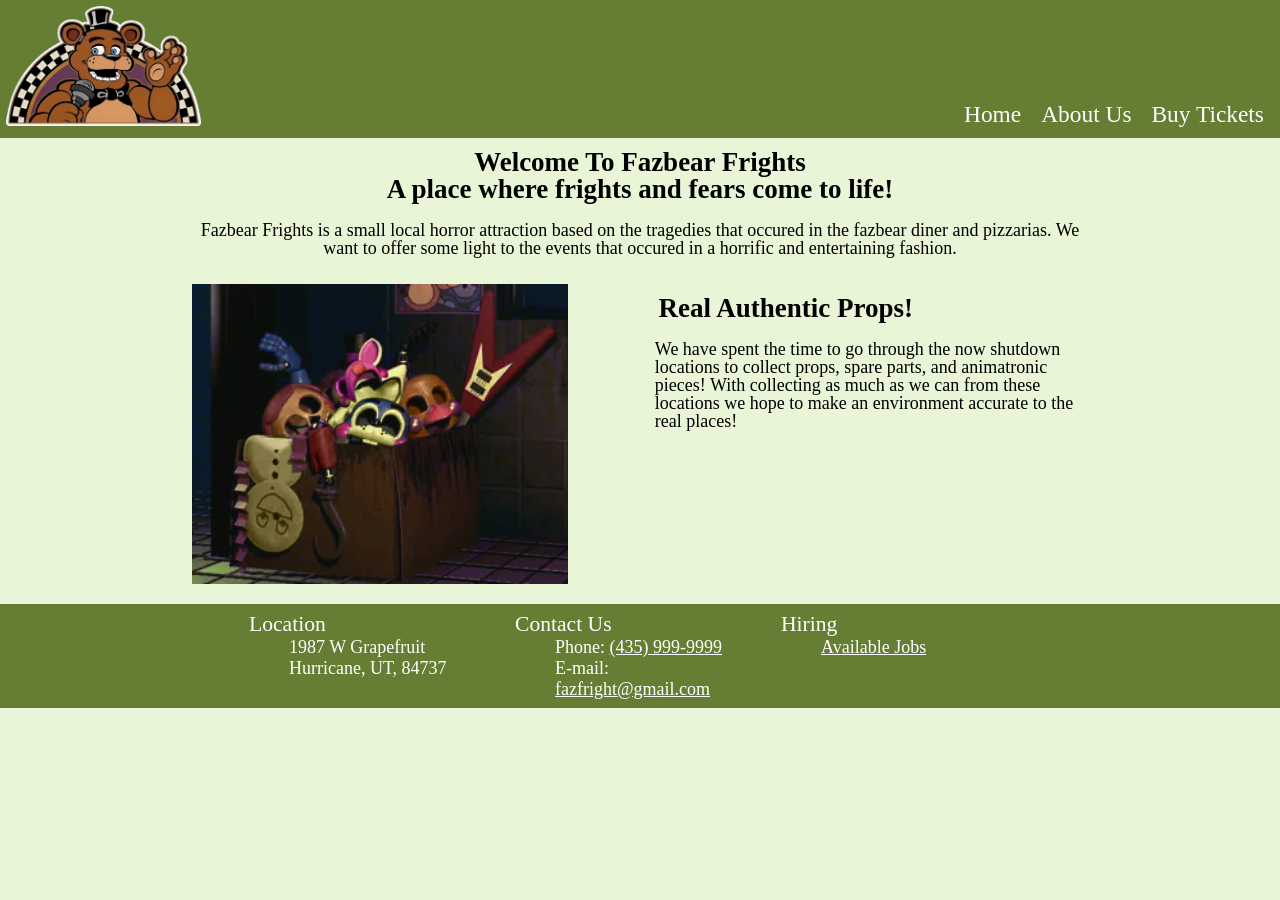
<file: index.html>
<!DOCTYPE html>
<html>
  <head>
    <title>Title</title>
    <meta charset="utf-8">
    <link rel="stylesheet" href="style.css">
    <link rel="icon" href="images/icon.png">
  </head>
  <body>
    <header>
      <a href="index.html"><img src="images/fazbear-Frights-Logo.png" alt="Fazbear Frights Logo [click to return to home page]"></a>
      <nav class="horizontalNav">
        <ul>
          <li><a href="index.html">Home</a></li>
          <li><a href="w/about-Us.html">About Us</a></li>
          <li><a href="w/tickets.html">Buy Tickets</a></li>
        </ul>
      </nav>
    </header>
    <section>
      <h1 id="sup">Welcome To Fazbear Frights</h1>
      <h2 id="sub">A place where frights and fears come to life!</h2>
      <p>Fazbear Frights is a small local horror attraction based on the tragedies that
        occured in the fazbear diner and pizzarias. We want to offer some light to the
        events that occured in a horrific and entertaining fashion.</p>
      <div class="center">
        <img src="images/props.png" alt="Real props collected from the shutdown locations">
        <div>
          <h1>Real Authentic Props!</h1>
          <p>We have spent the time to go through the now shutdown locations to collect props, spare
            parts, and animatronic pieces! With collecting as much as we can from these locations we
            hope to make an environment accurate to the real places!</p>
        </div>
      </div>
    </section>
    <footer>
      <dl class="horizontalList">
        <dt>Location</dt>
        <dd>1987 W Grapefruit<br>Hurricane, UT, 84737</dd>
      </dl>
      <dl class="horizontalList">
        <dt>Contact Us</dt>
        <dd>Phone: <a href="tel:+14359999999">(435) 999-9999</a></dd>
        <dd>E-mail: <a href="mailto:fazfright@gmail.com">fazfright@gmail.com</a></dd>
      </dl>
      <dl class="horizontalList">
        <dt>Hiring</dt>
        <dd><a href="#">Available Jobs</a></dd>
      </dl>
    </footer>
  </body>
</html>
</file>
<file: style.css>
/* HTML & Body */
html {
  font-size: 18px;
  color: black;
}
body {
  margin: 0px auto;
  background-color: rgb(233, 245, 215);
}

/* Header & Footer */
header, footer {
  display: flex;
  flex-flow: row wrap;
  color: white;
  background-color: rgb(101, 126, 52);
}
header a {margin-right: auto; font-size: 1.3em;}
header img {
  height: 120px;
  margin: 6px;
  padding: 0px;
}

/* miscellaneous */
p, h1, h2, h3, h4, h5, li {
  margin: 0px;
  padding: 0.4em;
  line-height: 1em;
}
section {
  width: 70%;
  margin: 0px auto;
}
a {color: white;}
h1, h2#sub, p {text-align: center;}
h1#sup {padding-bottom: 0;}
h2#sub {padding-top: 0;}
dt {font-size: 1.2em;}

div.center {
  display: flex;
  margin-top: 20px;
  margin-bottom: 20px;
}
.center img {
  height: 300px;
  margin-right: 60px;
}
.center h1 {text-align: left;}
.center p {text-align: left;}
.center div {margin-left: 20px;}

/* Horizontal Nav */
.horizontalNav {
  margin-top: auto;
  margin-right: 6px;
  margin-bottom: 6px;
}
.horizontalNav ul {
  display: flex;
  flex-flow: row wrap;
  width: 320px;
  margin-top: auto;
  margin-bottom: 0px;
  padding: 0px;
  list-style: none;
}
.horizontalNav ul li {
  margin-left: auto;
  margin-right: auto;
  text-align: center;
}
.horizontalNav a {text-decoration: none;}
.horizontalNav a:hover {text-decoration: underline;}

/* Horizontal List */
.horizontalList {
  width: 250px;
  margin: 8px 8px;
}
.horizontalList:first-of-type {margin-left: auto;}
.horizontalList:last-of-type {margin-right: auto;}
</file>
